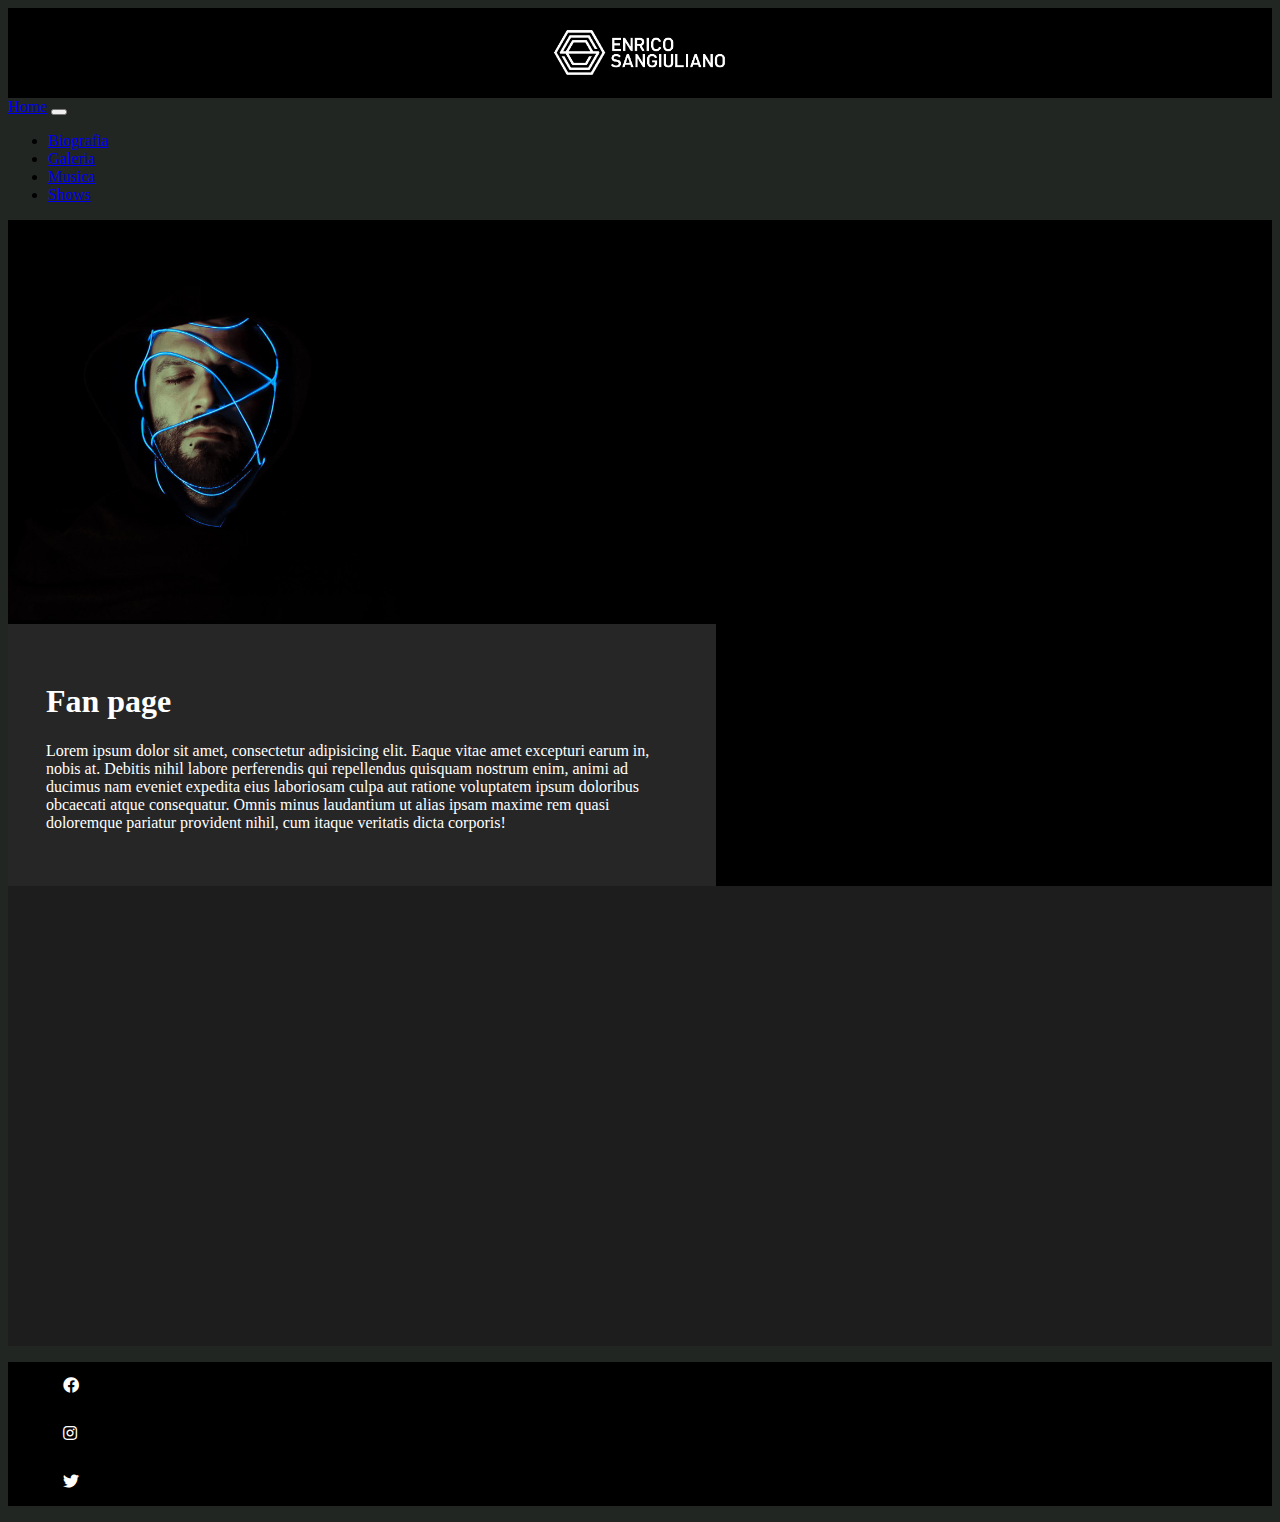
<file: index.html>
<!DOCTYPE html>
<html lang="es">

<head>
    <meta charset="UTF-8">
    <meta http-equiv="X-UA-Compatible" content="IE=edge">
    <meta name="viewport" content="width=device-width, initial-scale=1.0">
    <link href="https://cdn.jsdelivr.net/npm/bootstrap@5.2.0-beta1/dist/css/bootstrap.min.css" rel="stylesheet"
        integrity="sha384-0evHe/X+R7YkIZDRvuzKMRqM+OrBnVFBL6DOitfPri4tjfHxaWutUpFmBp4vmVor" crossorigin="anonymous">
    <link rel="stylesheet" href="https://use.fontawesome.com/releases/v5.15.4/css/all.css">
    <link rel="stylesheet" href="./css/style.css">
    <link rel="shortcut icon" href="./imagenes/logo-solo.png" type="image/x-icon">
    <title>Enrico Sangiuliano Official</title>
</head>

<body class=container>
    <header>
        <div class="imgbanner">
            <img src="./imagenes/banner.png" alt="Banner de Enrico Sangiuliano">
        </div>
        <nav class="navbar navbar-expand-lg navbar-dark bg-dark">
            <div class="container-fluid">
                <a class="navbar-brand" href="./index.html">Home</a>
                <button class="navbar-toggler" type="button" data-bs-toggle="collapse" data-bs-target="#navbarNav"
                    aria-controls="navbarNav" aria-expanded="false" aria-label="Toggle navigation">
                    <span class="navbar-toggler-icon"></span>
                </button>
                <div class="collapse navbar-collapse" id="navbarNav">
                    <ul class="navbar-nav">
                        <li class="nav-item">
                            <a class="nav-link" aria-current="page" href="./pages/biografia.html">Biografia</a>
                        </li>
                        <li class="nav-item">
                            <a class="nav-link" href="./pages/galeria.html">Galeria</a>
                        </li>
                        <li class="nav-item">
                            <a class="nav-link" href="./pages/musica.html">Musica</a>
                        </li>
                        <li class="nav-item">
                            <a class="nav-link" href="./pages/shows.html">Shows</a>
                        </li>
                    </ul>
                </div>
            </div>
        </nav>
    </header>
    <main class="container">
        <div class="row">
            <div class="col">
                <img src="./imagenes/enrico-black.jpg" alt="Foto de prensa de Enrico Sangiuliano">
            </div>
            <div class="contenedorTexto col">
                <h1>Fan page</h1>
                <p>Lorem ipsum dolor sit amet, consectetur adipisicing elit. Eaque vitae amet excepturi earum in, nobis
                    at. Debitis nihil labore perferendis qui repellendus quisquam nostrum enim, animi ad ducimus nam
                    eveniet expedita eius laboriosam culpa aut ratione voluptatem ipsum doloribus obcaecati atque
                    consequatur. Omnis minus laudantium ut alias ipsam maxime rem quasi doloremque pariatur provident
                    nihil, cum itaque veritatis dicta corporis!</p>
            </div>

        </div>
    </main>
    <aside>
        <div class="container">
            <div class="row">
                <div class="col black">

                    <iframe style="border-radius:12px"
                        src="https://open.spotify.com/embed/artist/1u7DsNFbakULvxnDGtMm90?utm_source=generator&theme=0"
                        width="100%" height="380" frameBorder="0" allowfullscreen=""
                        allow="autoplay; clipboard-write; encrypted-media; fullscreen; picture-in-picture"></iframe>

                </div>


            </div>
        </div>
        </div>
    </aside>
    <footer>
        <ul class="d-flex justify-content-center">
            <li><a href="https://www.facebook.com" target="_blank"><i class="fab fa-facebook"
                        target="_blank"></i></a>
            </li>
            <li><a href="https://www.instagram.com" target="_blank"><i class="fab fa-instagram"
                        target="_blank"></i></a>
            </li>
            <li><a href="https://www.twitter.com" target="_blank"><i class="fab fa-twitter" target="_blank"></i></a>
            </li>
        </ul>
    </footer>
    <script src="https://cdn.jsdelivr.net/npm/bootstrap@5.2.0-beta1/dist/js/bootstrap.bundle.min.js"
        integrity="sha384-pprn3073KE6tl6bjs2QrFaJGz5/SUsLqktiwsUTF55Jfv3qYSDhgCecCxMW52nD2"
        crossorigin="anonymous"></script>

</body>

</html>
</file>
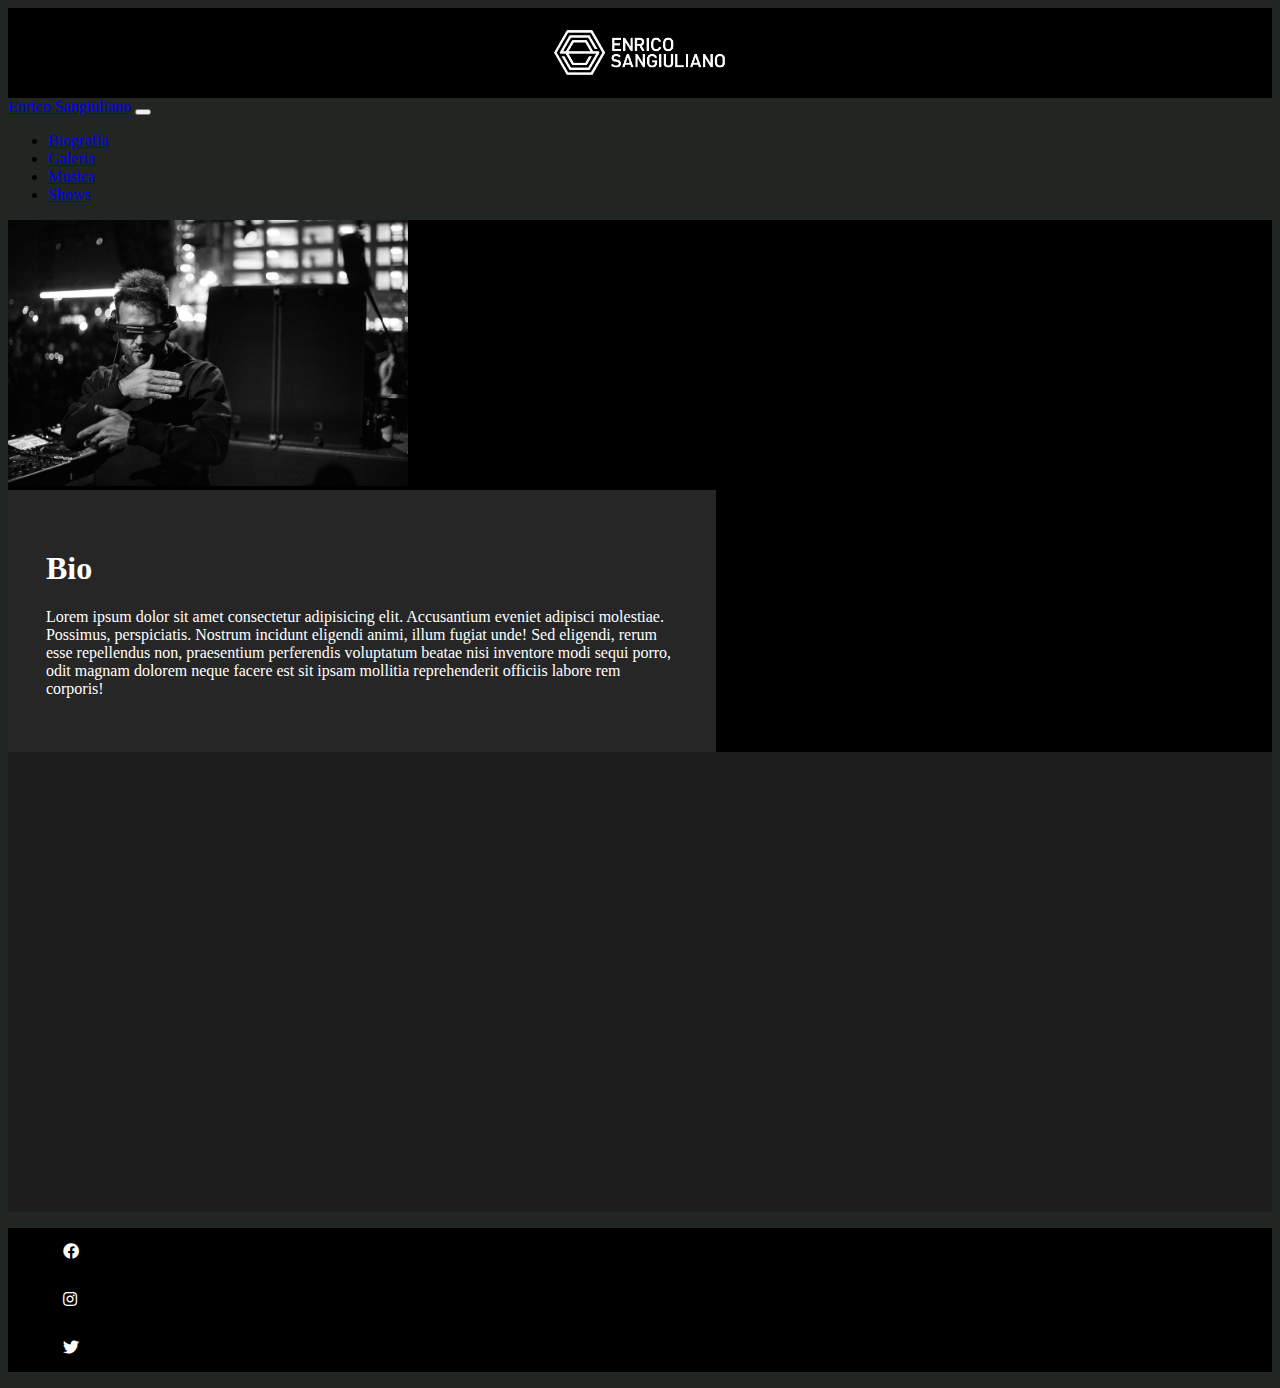
<file: pages/biografia.html>
<!DOCTYPE html>
<html lang="es">

<head>
    <meta charset="UTF-8">
    <meta http-equiv="X-UA-Compatible" content="IE=edge">
    <meta name="viewport" content="width=device-width, initial-scale=1.0">
    <link href="https://cdn.jsdelivr.net/npm/bootstrap@5.2.0-beta1/dist/css/bootstrap.min.css" rel="stylesheet"
        integrity="sha384-0evHe/X+R7YkIZDRvuzKMRqM+OrBnVFBL6DOitfPri4tjfHxaWutUpFmBp4vmVor" crossorigin="anonymous">
    <link rel="stylesheet" href="https://use.fontawesome.com/releases/v5.15.4/css/all.css">

    <link rel="stylesheet" href="../css/style.css">
    <link rel="shortcut icon" href="../imagenes/logo-solo.png" type="image/x-icon">
    <title>Enrico Sangiuliano Official</title>
</head>

<body class="container">
    <header>
        <div class="imgbanner">
            <img src="../imagenes/banner.png" alt="Banner de Enrico Sangiuliano">
        </div>
        <nav class="navbar navbar-expand-lg navbar-dark bg-dark">
            <div class="container-fluid">
                <a class="navbar-brand" href="../index.html">Enrico Sangiuliano</a>
                <button class="navbar-toggler" type="button" data-bs-toggle="collapse" data-bs-target="#navbarNav"
                    aria-controls="navbarNav" aria-expanded="false" aria-label="Toggle navigation">
                    <span class="navbar-toggler-icon"></span>
                </button>
                <div class="collapse navbar-collapse" id="navbarNav">
                    <ul class="navbar-nav">
                        <li class="nav-item">
                            <a class="nav-link" aria-current="page" href="./biografia.html">Biografia</a>
                        </li>
                        <li class="nav-item">
                            <a class="nav-link" href="./galeria.html">Galeria</a>
                        </li>
                        <li class="nav-item">
                            <a class="nav-link" href="./musica.html">Musica</a>
                        </li>
                        <li class="nav-item">
                            <a class="nav-link" href="./shows.html">Shows</a>
                        </li>
                    </ul>
                </div>
            </div>
        </nav>
    </header>
    <main class="container">
        <div class="row">
            <div class="col">
                <img src="../imagenes/enrico.jpg" alt="Foto de prensa de Enrico Sangiuliano" width="400px">
            </div>
            <div class="contenedorTexto col">
                <h1>Bio</h1>
                <p>Lorem ipsum dolor sit amet consectetur adipisicing elit. Accusantium eveniet adipisci molestiae.
                    Possimus, perspiciatis. Nostrum incidunt eligendi animi, illum fugiat unde! Sed eligendi, rerum esse
                    repellendus non, praesentium perferendis voluptatum beatae nisi inventore modi sequi porro, odit
                    magnam dolorem neque facere est sit ipsam mollitia reprehenderit officiis labore rem corporis!</p>
            </div>

        </div>
    </main>
    <aside>
        <div class="container">
            <div class="row">
                <div class="col black">

                    <iframe style="border-radius:12px"
                        src="https://open.spotify.com/embed/artist/1u7DsNFbakULvxnDGtMm90?utm_source=generator&theme=0"
                        width="100%" height="380" frameBorder="0" allowfullscreen=""
                        allow="autoplay; clipboard-write; encrypted-media; fullscreen; picture-in-picture"></iframe>

                </div>


            </div>
        </div>
        </div>
    </aside>
    <footer>
        <ul class="d-flex justify-content-center">
            <li><a href="https://www.facebook.com" target="_blank"><i class="fab fa-facebook" target="_blank"></i></a>
            </li>
            <li><a href="https://www.instagram.com" target="_blank"><i class="fab fa-instagram" target="_blank"></i></a>
            </li>
            <li><a href="https://www.twitter.com" target="_blank"><i class="fab fa-twitter" target="_blank"></i></a>
            </li>
        </ul>
    </footer>
    <script src="https://cdn.jsdelivr.net/npm/bootstrap@5.2.0-beta1/dist/js/bootstrap.bundle.min.js"
        integrity="sha384-pprn3073KE6tl6bjs2QrFaJGz5/SUsLqktiwsUTF55Jfv3qYSDhgCecCxMW52nD2"
        crossorigin="anonymous"></script>

</body>

</html>
</file>
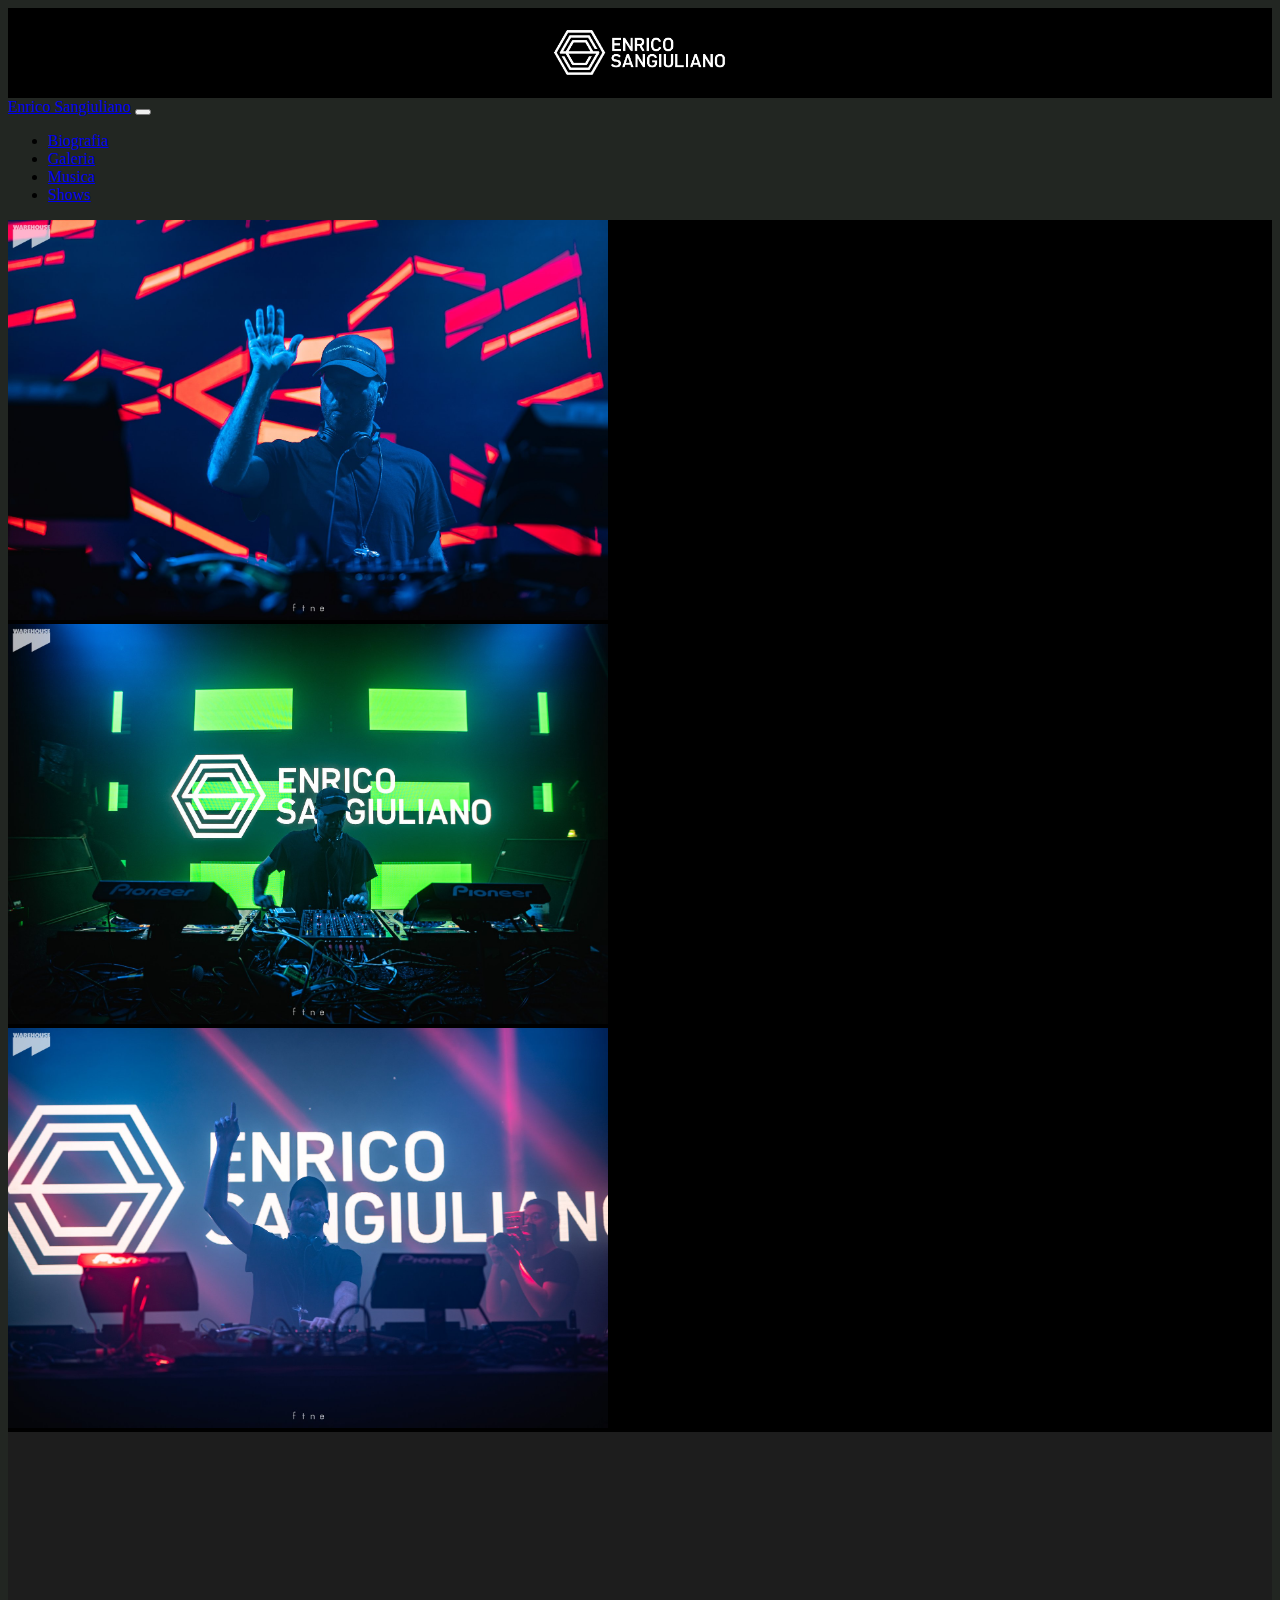
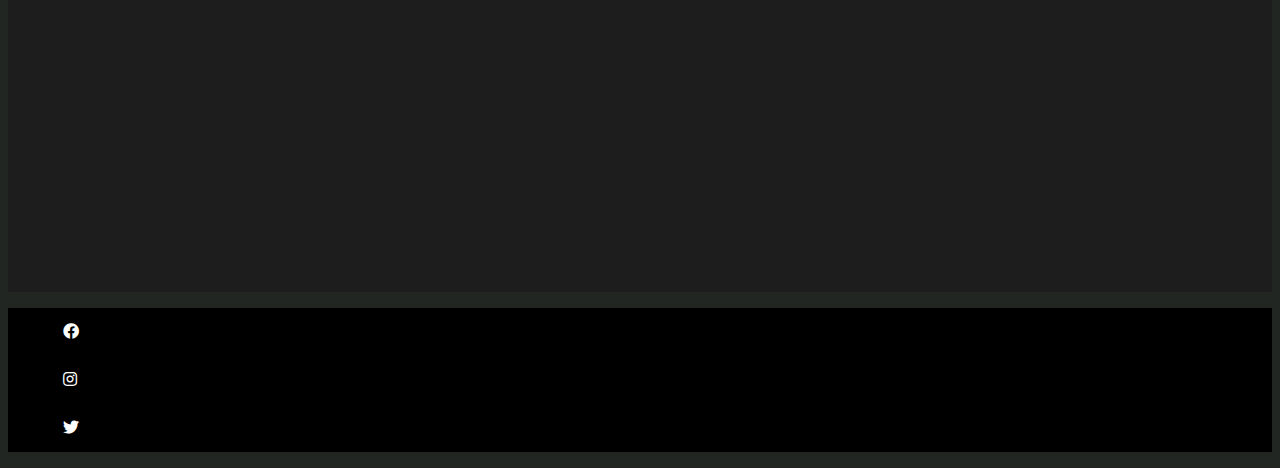
<file: pages/galeria.html>
<!DOCTYPE html>
<html lang="es">

<head>
    <meta charset="UTF-8">
    <meta http-equiv="X-UA-Compatible" content="IE=edge">
    <meta name="viewport" content="width=device-width, initial-scale=1.0">
    <link href="https://cdn.jsdelivr.net/npm/bootstrap@5.2.0-beta1/dist/css/bootstrap.min.css" rel="stylesheet"
        integrity="sha384-0evHe/X+R7YkIZDRvuzKMRqM+OrBnVFBL6DOitfPri4tjfHxaWutUpFmBp4vmVor" crossorigin="anonymous">
    <link rel="stylesheet" href="https://use.fontawesome.com/releases/v5.15.4/css/all.css">

    <link rel="stylesheet" href="../css/style.css">
    <link rel="shortcut icon" href="../imagenes/logo-solo.png" type="image/x-icon">
    <title>Enrico Sangiuliano Official</title>
</head>

<body class="container">
    <header>
        <div class="imgbanner">
            <img src="../imagenes/banner.png" alt="Banner de Enrico Sangiuliano">
        </div>
        <nav class="navbar navbar-expand-lg navbar-dark bg-dark">
            <div class="container-fluid">
                <a class="navbar-brand" href="../index.html">Enrico Sangiuliano</a>
                <button class="navbar-toggler" type="button" data-bs-toggle="collapse" data-bs-target="#navbarNav"
                    aria-controls="navbarNav" aria-expanded="false" aria-label="Toggle navigation">
                    <span class="navbar-toggler-icon"></span>
                </button>
                <div class="collapse navbar-collapse" id="navbarNav">
                    <ul class="navbar-nav">
                        <li class="nav-item">
                            <a class="nav-link" aria-current="page" href="./biografia.html">Biografia</a>
                        </li>
                        <li class="nav-item">
                            <a class="nav-link" href="./galeria.html">Galeria</a>
                        </li>
                        <li class="nav-item">
                            <a class="nav-link" href="./musica.html">Musica</a>
                        </li>
                        <li class="nav-item">
                            <a class="nav-link" href="./shows.html">Shows</a>
                        </li>
                    </ul>
                </div>
            </div>
        </nav>
    </header>
    <main class="container">
        <div class="row">
            <div class="flex-column">
            <div class="container overflow">
                <img src="../imagenes/enrico-live.jpg" alt="Enrico Sangiuliano en vivo">
            </div>
            <div class="container overflow">
                <img src="../imagenes/enrico-live2.jpg" alt="Enrico Sangiuliano en vivo">
            </div>
            <div class="container overflow">
                <img src="../imagenes/enrico-live3.jpg" alt="Enrico Sangiualiano en vivo">
            </div>
        </div>
    </main>
    <aside>
        <div class="container">
            <div class="row">
                <div class="col black">

                    <iframe style="border-radius:12px"
                        src="https://open.spotify.com/embed/artist/1u7DsNFbakULvxnDGtMm90?utm_source=generator&theme=0"
                        width="100%" height="380" frameBorder="0" allowfullscreen=""
                        allow="autoplay; clipboard-write; encrypted-media; fullscreen; picture-in-picture"></iframe>

                </div>


            </div>
        </div>
        </div>
    </aside>
    <footer>
        <ul class="d-flex justify-content-center">
            <li><a href="https://www.facebook.com" target="_blank"><i class="fab fa-facebook" target="_blank"></i></a>
            </li>
            <li><a href="https://www.instagram.com" target="_blank"><i class="fab fa-instagram" target="_blank"></i></a>
            </li>
            <li><a href="https://www.twitter.com" target="_blank"><i class="fab fa-twitter" target="_blank"></i></a>
            </li>
        </ul>
    </footer>
    <script src="https://cdn.jsdelivr.net/npm/bootstrap@5.2.0-beta1/dist/js/bootstrap.bundle.min.js"
        integrity="sha384-pprn3073KE6tl6bjs2QrFaJGz5/SUsLqktiwsUTF55Jfv3qYSDhgCecCxMW52nD2"
        crossorigin="anonymous"></script>

</body>

</html>
</file>
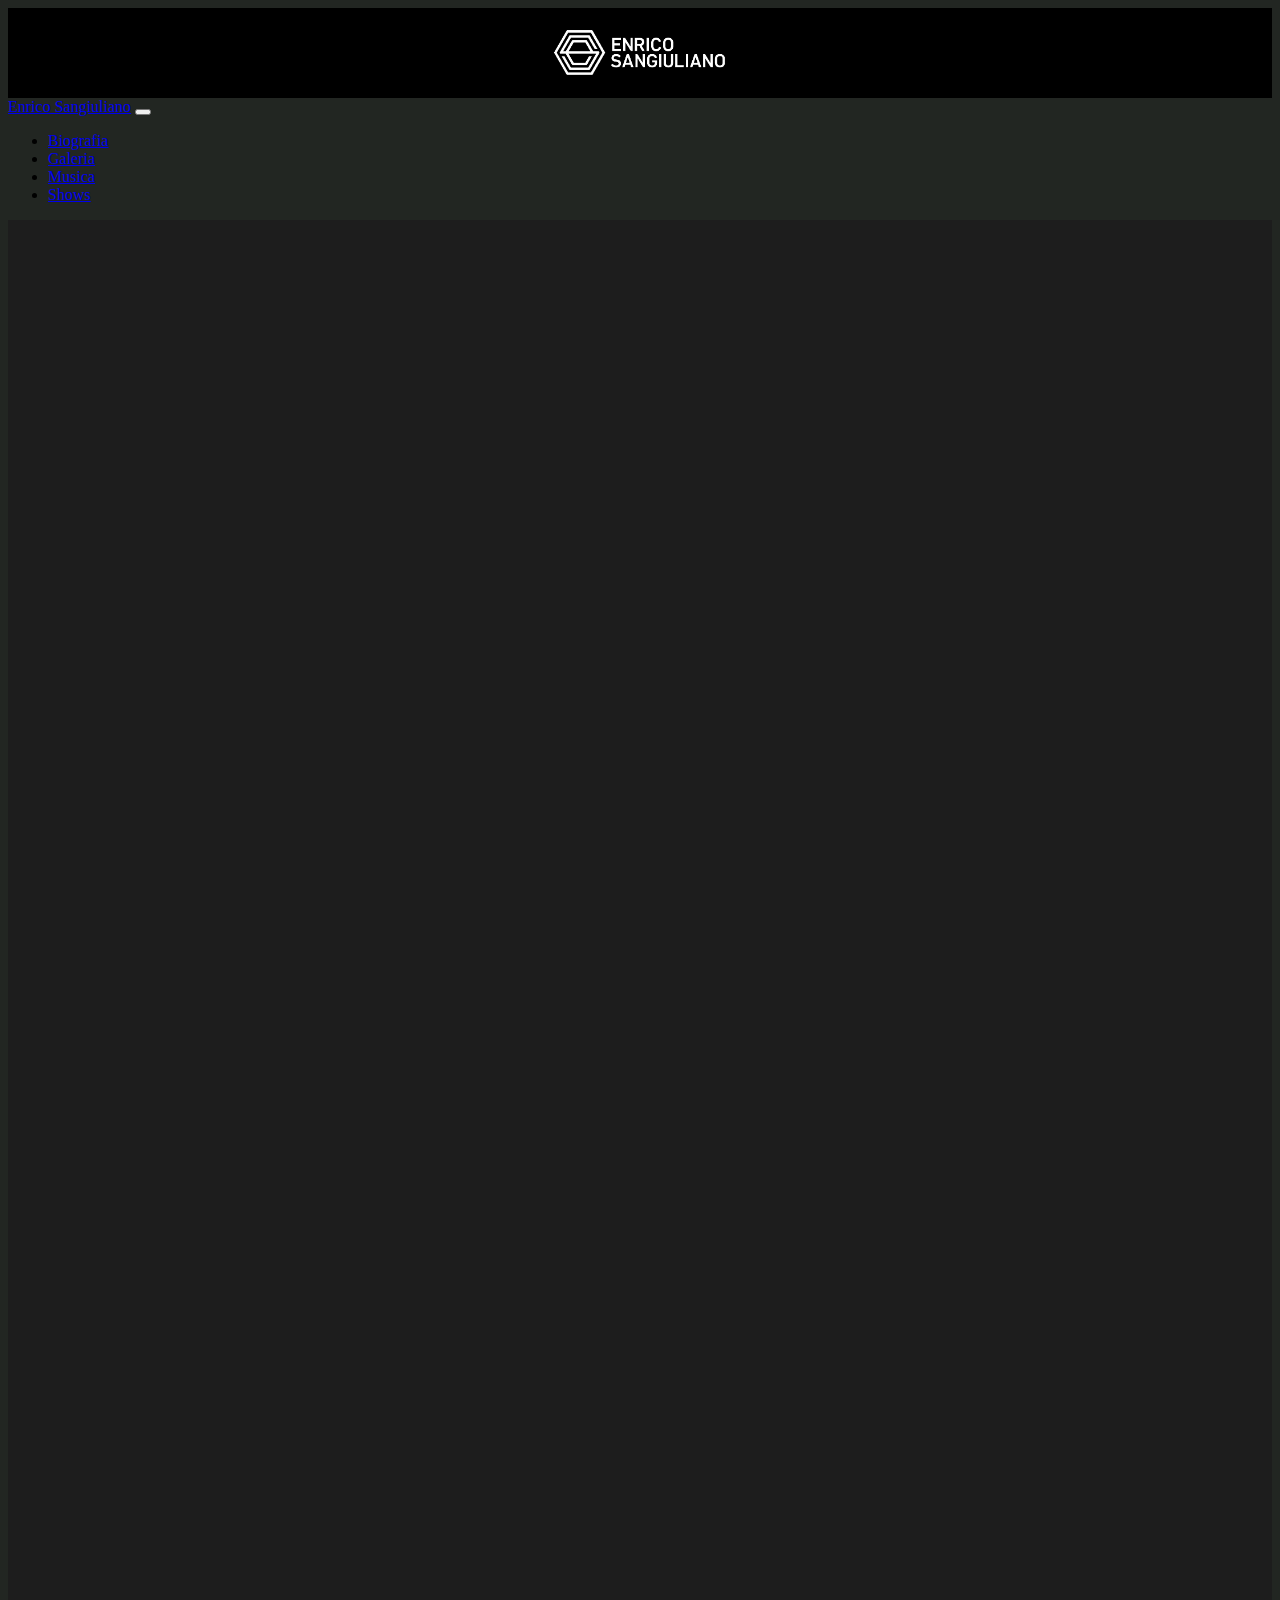
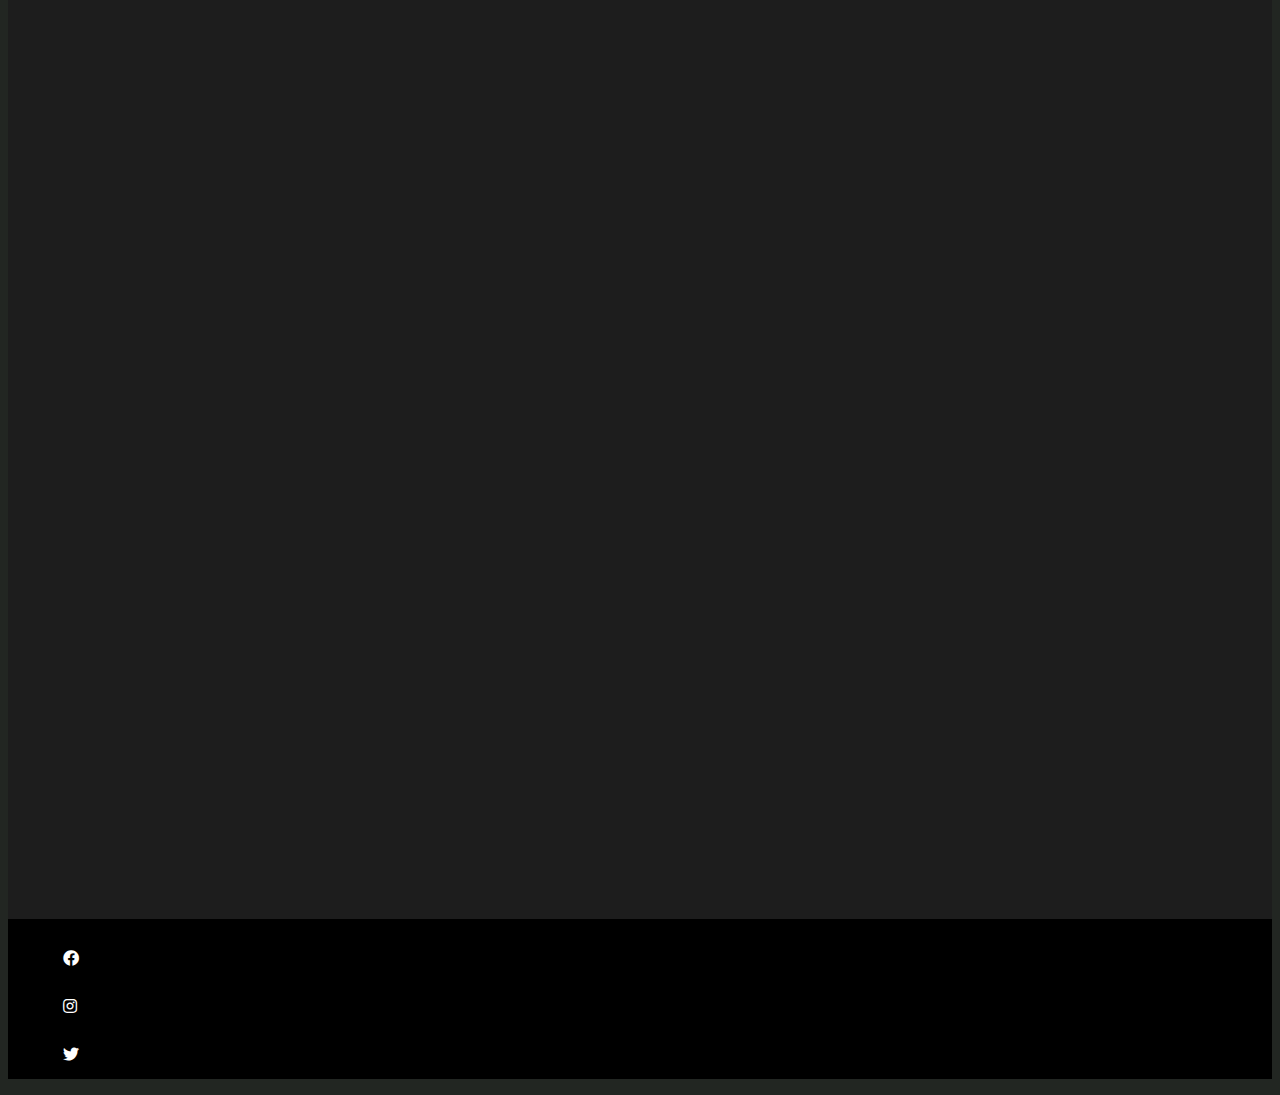
<file: pages/musica.html>
<!DOCTYPE html>
<html lang="es">

<head>
    <meta charset="UTF-8">
    <meta http-equiv="X-UA-Compatible" content="IE=edge">
    <meta name="viewport" content="width=device-width, initial-scale=1.0">
    <link href="https://cdn.jsdelivr.net/npm/bootstrap@5.2.0-beta1/dist/css/bootstrap.min.css" rel="stylesheet"
        integrity="sha384-0evHe/X+R7YkIZDRvuzKMRqM+OrBnVFBL6DOitfPri4tjfHxaWutUpFmBp4vmVor" crossorigin="anonymous">
    <link rel="stylesheet" href="https://use.fontawesome.com/releases/v5.15.4/css/all.css">

    <link rel="stylesheet" href="../css/style.css">
    <link rel="shortcut icon" href="../imagenes/logo-solo.png" type="image/x-icon">
    <title>Enrico Sangiuliano Official</title>
</head>

<body class="container">
    <header>
        <div class="imgbanner">
            <img src="../imagenes/banner.png" alt="Banner de Enrico Sangiuliano">
        </div>
        <nav class="navbar navbar-expand-lg navbar-dark bg-dark">
            <div class="container-fluid">
                <a class="navbar-brand" href="../index.html">Enrico Sangiuliano</a>
                <button class="navbar-toggler" type="button" data-bs-toggle="collapse" data-bs-target="#navbarNav"
                    aria-controls="navbarNav" aria-expanded="false" aria-label="Toggle navigation">
                    <span class="navbar-toggler-icon"></span>
                </button>
                <div class="collapse navbar-collapse" id="navbarNav">
                    <ul class="navbar-nav">
                        <li class="nav-item">
                            <a class="nav-link" aria-current="page" href="./biografia.html">Biografia</a>
                        </li>
                        <li class="nav-item">
                            <a class="nav-link" href="./galeria.html">Galeria</a>
                        </li>
                        <li class="nav-item">
                            <a class="nav-link" href="./musica.html">Musica</a>
                        </li>
                        <li class="nav-item">
                            <a class="nav-link" href="./shows.html">Shows</a>
                        </li>
                    </ul>
                </div>
            </div>
        </nav>
    </header>
    <main class="container">
        <div class="row">
            <div class="col black">
                <iframe style="border-radius:12px"
                    src="https://open.spotify.com/embed/album/0jk2PButBmv8Kqvu5x9Yys?utm_source=generator&theme=0"
                    width="100%" height="380" frameBorder="0" allowfullscreen=""
                    allow="autoplay; clipboard-write; encrypted-media; fullscreen; picture-in-picture"></iframe>

            </div>
            <div class="container">
                <div class="row">
                    <div class="col black">
                        <iframe style="border-radius:12px"
                            src="https://open.spotify.com/embed/album/6RH6MoDSaaNnv2IWzRN3h9?utm_source=generator&theme=0"
                            width="100%" height="380" frameBorder="0" allowfullscreen=""
                            allow="autoplay; clipboard-write; encrypted-media; fullscreen; picture-in-picture"></iframe>
                    </div>

                </div>
            </div>
            <div class="container">
                <div class="row">
                    <div class="col black">
                        <iframe style="border-radius:12px"
                            src="https://open.spotify.com/embed/album/3ebmlGc7cdtCCPoiXD7vA7?utm_source=generator"
                            width="100%" height="380" frameBorder="0" allowfullscreen=""
                            allow="autoplay; clipboard-write; encrypted-media; fullscreen; picture-in-picture"></iframe>
                    </div>

                </div>
            </div>
            <div class="container">
                <div class="row">
                    <div class="col black">
                        <iframe style="border-radius:12px"
                            src="https://open.spotify.com/embed/album/5Se3qfQuEAU93XUL9iTRt1?utm_source=generator&theme=0"
                            width="100%" height="380" frameBorder="0" allowfullscreen=""
                            allow="autoplay; clipboard-write; encrypted-media; fullscreen; picture-in-picture"></iframe>
                    </div>

                </div>
            </div>
            <aside>
                <div class="container">
                    <div class="row">
                        <div class="col black">
                            <iframe style="border-radius:12px" src="https://open.spotify.com/embed/artist/1u7DsNFbakULvxnDGtMm90?utm_source=generator&theme=0" width="100%" height="380" frameBorder="0" allowfullscreen="" allow="autoplay; clipboard-write; encrypted-media; fullscreen; picture-in-picture"></iframe>
                        </div>
    
                    </div>
                </div>
        </aside>
        <footer>
            <ul class="d-flex justify-content-center">
                <li><a href="https://www.facebook.com" target="_blank"><i class="fab fa-facebook"
                            target="_blank"></i></a>
                </li>
                <li><a href="https://www.instagram.com" target="_blank"><i class="fab fa-instagram"
                            target="_blank"></i></a>
                </li>
                <li><a href="https://www.twitter.com" target="_blank"><i class="fab fa-twitter" target="_blank"></i></a>
                </li>
            </ul>
        </footer>
        <script src="https://cdn.jsdelivr.net/npm/bootstrap@5.2.0-beta1/dist/js/bootstrap.bundle.min.js"
            integrity="sha384-pprn3073KE6tl6bjs2QrFaJGz5/SUsLqktiwsUTF55Jfv3qYSDhgCecCxMW52nD2"
            crossorigin="anonymous"></script>

</body>

</html>
</file>
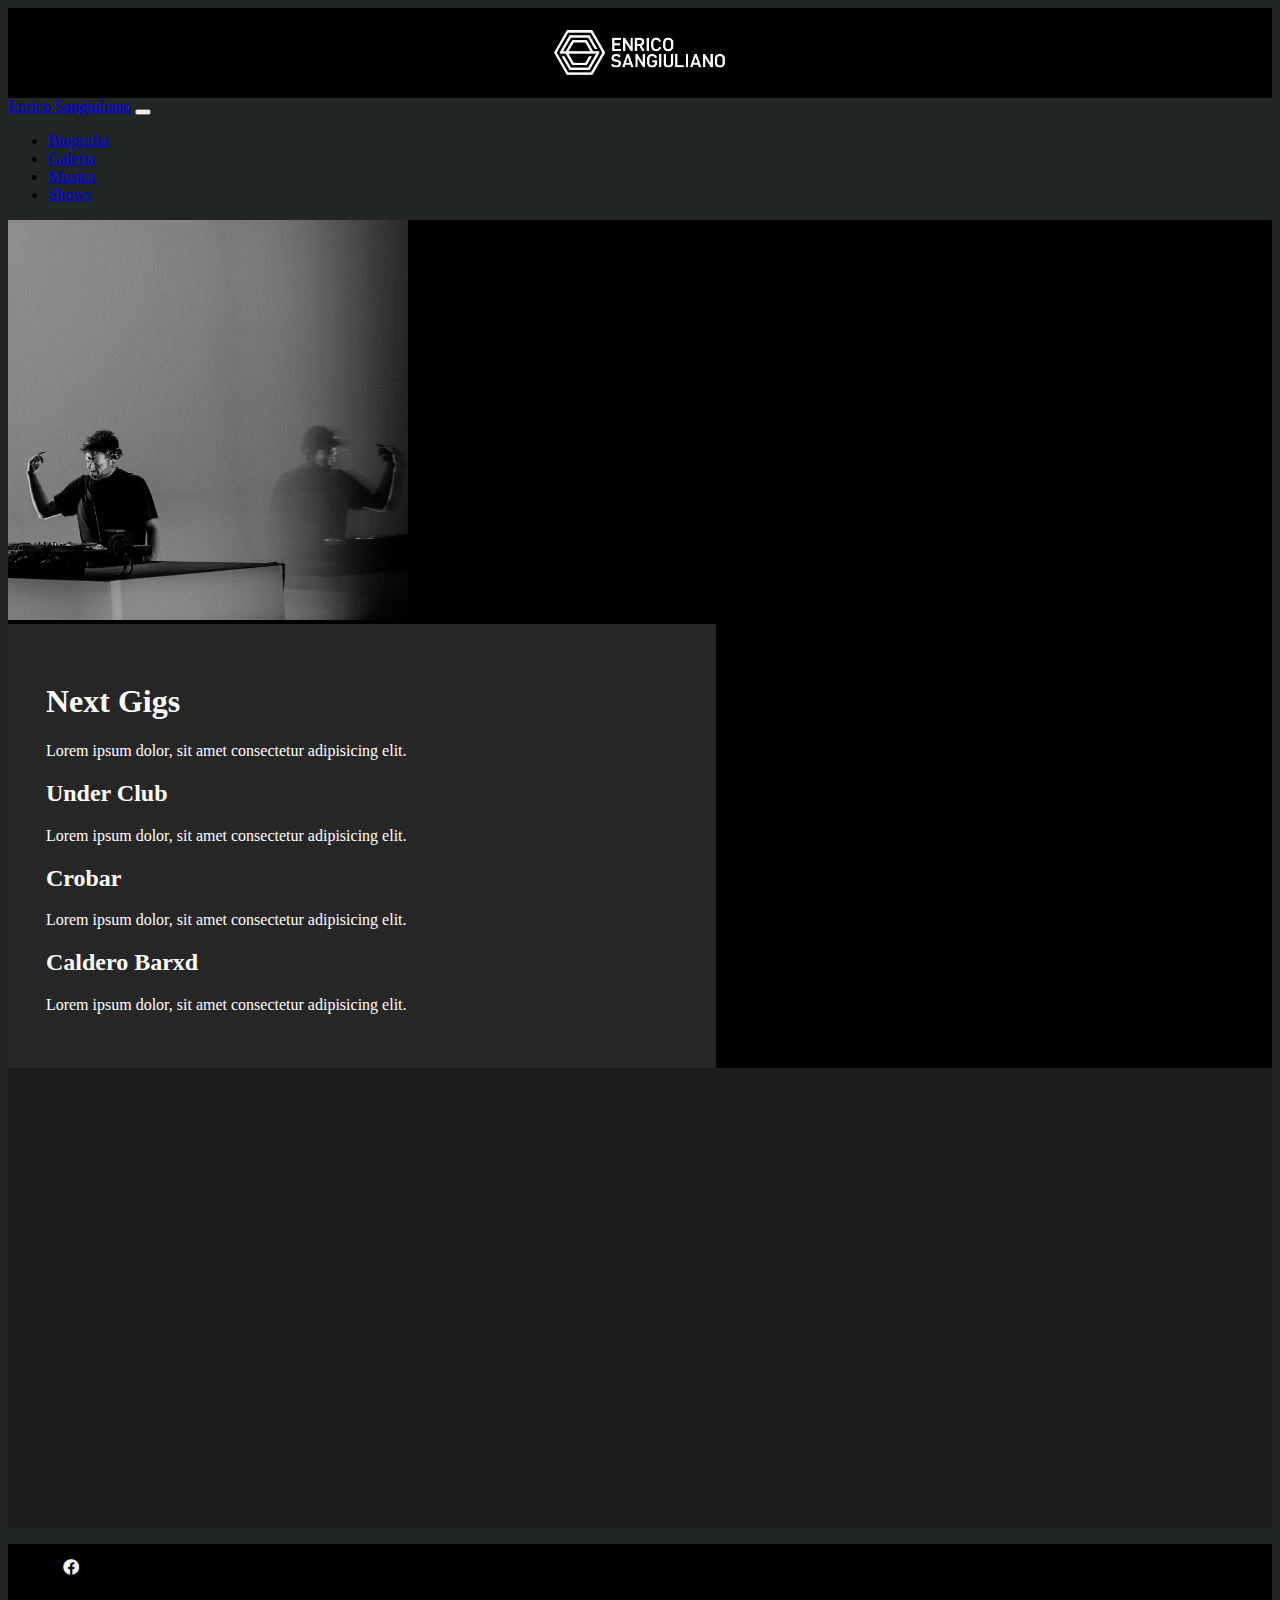
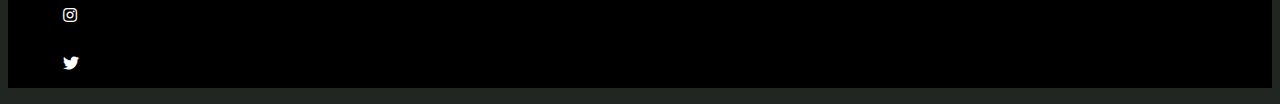
<file: pages/shows.html>
<!DOCTYPE html>
<html lang="es">

<head>
    <meta charset="UTF-8">
    <meta http-equiv="X-UA-Compatible" content="IE=edge">
    <meta name="viewport" content="width=device-width, initial-scale=1.0">
    <link href="https://cdn.jsdelivr.net/npm/bootstrap@5.2.0-beta1/dist/css/bootstrap.min.css" rel="stylesheet"
        integrity="sha384-0evHe/X+R7YkIZDRvuzKMRqM+OrBnVFBL6DOitfPri4tjfHxaWutUpFmBp4vmVor" crossorigin="anonymous">
    <link rel="stylesheet" href="https://use.fontawesome.com/releases/v5.15.4/css/all.css">

    <link rel="stylesheet" href="../css/style.css">
    <link rel="shortcut icon" href="../imagenes/logo-solo.png" type="image/x-icon">
    <title>Enrico Sangiuliano Official</title>
</head>

<body class="container">
    <header>
        <div class="imgbanner">
            <img src="../imagenes/banner.png" alt="Banner de Enrico Sangiuliano">
        </div>
        <nav class="navbar navbar-expand-lg navbar-dark bg-dark">
            <div class="container-fluid">
                <a class="navbar-brand" href="../index.html">Enrico Sangiuliano</a>
                <button class="navbar-toggler" type="button" data-bs-toggle="collapse" data-bs-target="#navbarNav"
                    aria-controls="navbarNav" aria-expanded="false" aria-label="Toggle navigation">
                    <span class="navbar-toggler-icon"></span>
                </button>
                <div class="collapse navbar-collapse" id="navbarNav">
                    <ul class="navbar-nav">
                        <li class="nav-item">
                            <a class="nav-link" aria-current="page" href="./biografia.html">Biografia</a>
                        </li>
                        <li class="nav-item">
                            <a class="nav-link" href="./galeria.html">Galeria</a>
                        </li>
                        <li class="nav-item">
                            <a class="nav-link" href="./musica.html">Musica</a>
                        </li>
                        <li class="nav-item">
                            <a class="nav-link" href="./shows.html">Shows</a>
                        </li>
                    </ul>
                </div>
            </div>
        </nav>
    </header>
    <main class="container">
        <div class="row">
            <div class="col">
                <img src="../imagenes/enricobi.jpg" alt="Foto de prensa de Enrico Sangiuliano">
            </div>
            <div class="contenedorTexto col">
                <h1>Next Gigs</h1>
                <p>Lorem ipsum dolor, sit amet consectetur adipisicing elit.</p>
                <h2>Under Club</h2>
                <p>Lorem ipsum dolor, sit amet consectetur adipisicing elit.</p>
                <h2>Crobar</h2>
                <p>Lorem ipsum dolor, sit amet consectetur adipisicing elit.</p>
                <h2>Caldero Barxd</h2>
                <p>Lorem ipsum dolor, sit amet consectetur adipisicing elit.</p>
            </div>

        </div>
    </main>
    <aside>
        <div class="container">
            <div class="row">
                <div class="col black">

                    <iframe style="border-radius:12px"
                        src="https://open.spotify.com/embed/artist/1u7DsNFbakULvxnDGtMm90?utm_source=generator&theme=0"
                        width="100%" height="380" frameBorder="0" allowfullscreen=""
                        allow="autoplay; clipboard-write; encrypted-media; fullscreen; picture-in-picture"></iframe>

                </div>


            </div>
        </div>
        </div>
    </aside>
    <footer>
        <ul class="d-flex justify-content-center">
            <li><a href="https://www.facebook.com" target="_blank"><i class="fab fa-facebook" target="_blank"></i></a>
            </li>
            <li><a href="https://www.instagram.com" target="_blank"><i class="fab fa-instagram" target="_blank"></i></a>
            </li>
            <li><a href="https://www.twitter.com" target="_blank"><i class="fab fa-twitter" target="_blank"></i></a>
            </li>
        </ul>
    </footer>
    <script src="https://cdn.jsdelivr.net/npm/bootstrap@5.2.0-beta1/dist/js/bootstrap.bundle.min.js"
        integrity="sha384-pprn3073KE6tl6bjs2QrFaJGz5/SUsLqktiwsUTF55Jfv3qYSDhgCecCxMW52nD2"
        crossorigin="anonymous"></script>

</body>

</html>
</file>
<file: css/style.css>
.imgbanner {
    height: 90px;
    background-color: black;
}

.imgbanner img {
    max-height: 90px;
    display: block;
    position: relative;
    margin: 0 auto;
}

main div,
footer {
    background-color: black;

}

main div img {
    max-height: 400px;
    background-color: black;

}

.contenedorTexto {
    background-color: #262626;
    color: white;
    width: 50%;
    padding: 3%;
}

/* .colores {
    color: #222622;
    color: #262626;
    color: #363636;
    color: #67736E;
    color: #677367;
} */

body {
    background-color: #222622;
}

.black {
    background-color: #1D1D1D;
    padding: 3%;
}

footer ul li {
    padding: 15px;
    list-style: none;
}

footer ul li a {
    color: white;
}

.overflow {
    overflow: hidden;
    margin: 0;
    padding: 0;

}

aside {
    background-color: #1D1D1D;
}
</file>
